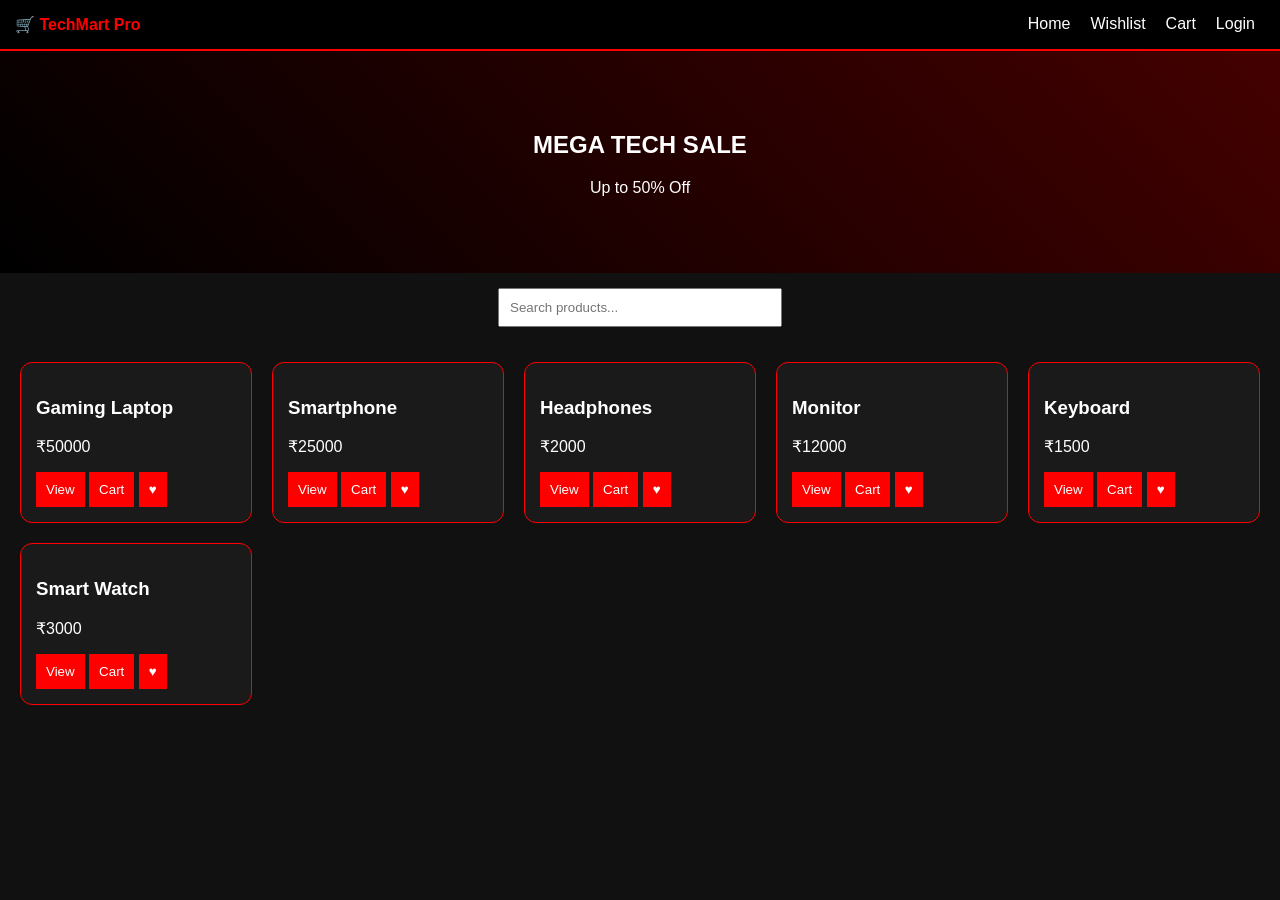
<file: index.html>
<!DOCTYPE html><html><head><meta charset='UTF-8'><meta name='viewport' content='width=device-width,initial-scale=1'><title>TechMart Pro</title><link rel='stylesheet' href='style.css'></head><body>
<header><div class='logo'>🛒 TechMart Pro</div><nav><a href='index.html'>Home</a><a href='wishlist.html'>Wishlist</a><a href='cart.html'>Cart</a><a href='login.html'>Login</a></nav></header>
<section class='hero'><h1>MEGA TECH SALE</h1><p>Up to 50% Off</p></section>
<div class='toolbar'><input id='search' placeholder='Search products...'></div>
<div id='products' class='grid'></div>
<div id='modal' class='modal'><div class='modal-box'><span id='close'>✖</span><div id='details'></div></div></div>
<script src='script.js'></script></body></html>
</file>
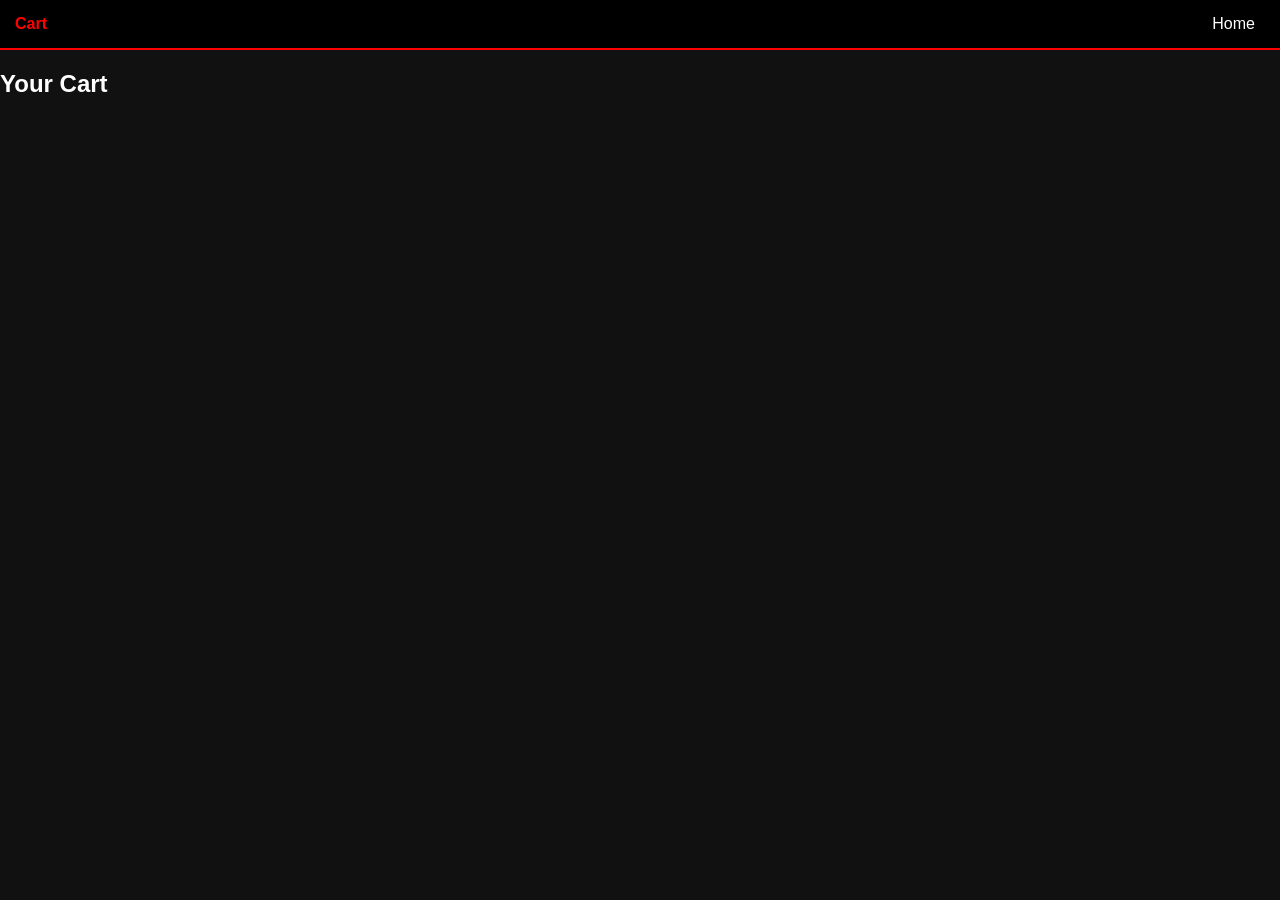
<file: cart.html>
<!DOCTYPE html><html><head><title>Cart</title><link rel='stylesheet' href='style.css'></head><body><header><div class='logo'>Cart</div><a href='index.html'>Home</a></header><div id='cart'></div><script src='cart.js'></script></body></html>
</file>
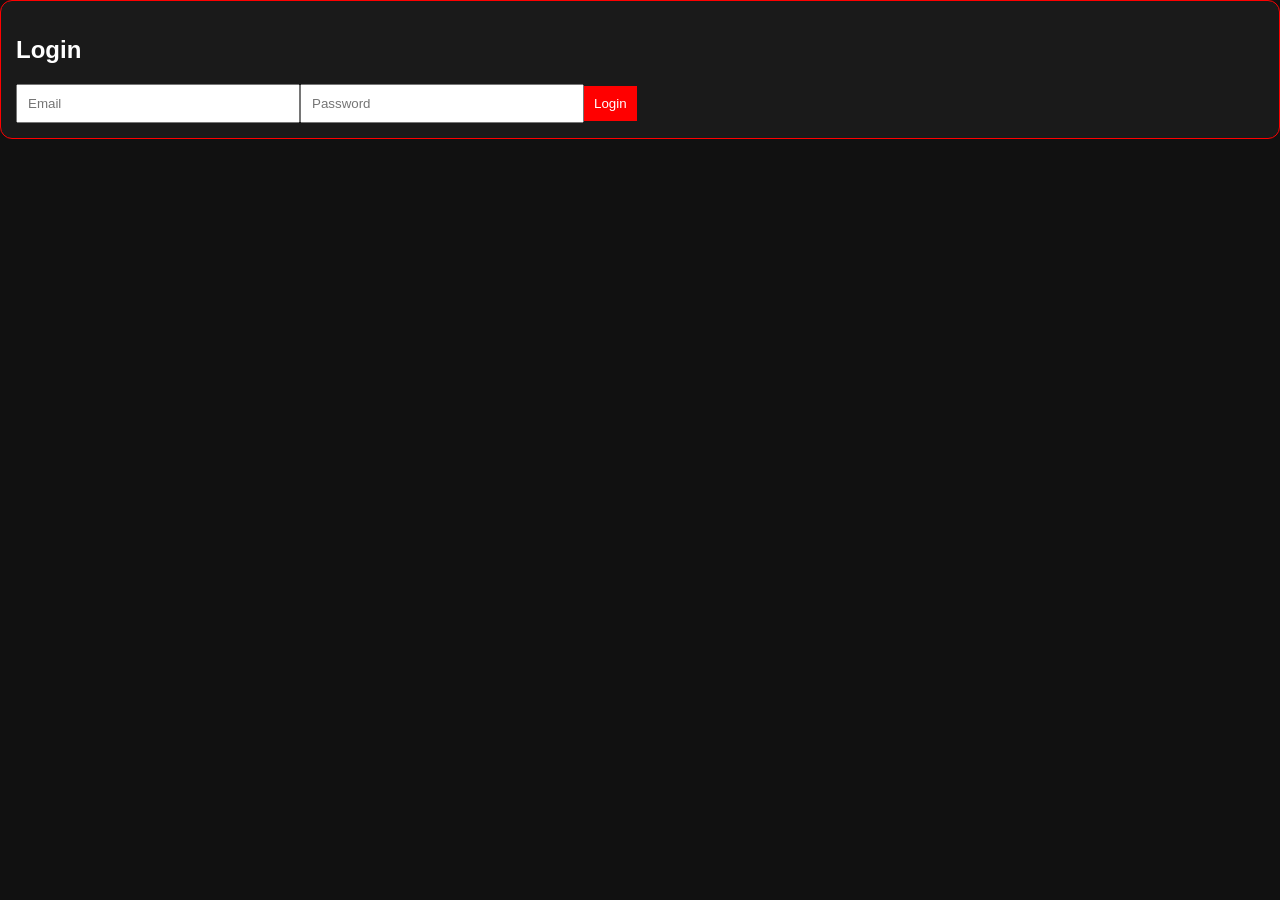
<file: login.html>
<!DOCTYPE html><html><head><title>Login</title><link rel='stylesheet' href='style.css'></head><body><div class='login'><h2>Login</h2><input placeholder='Email'><input type='password' placeholder='Password'><button>Login</button></div></body></html>
</file>
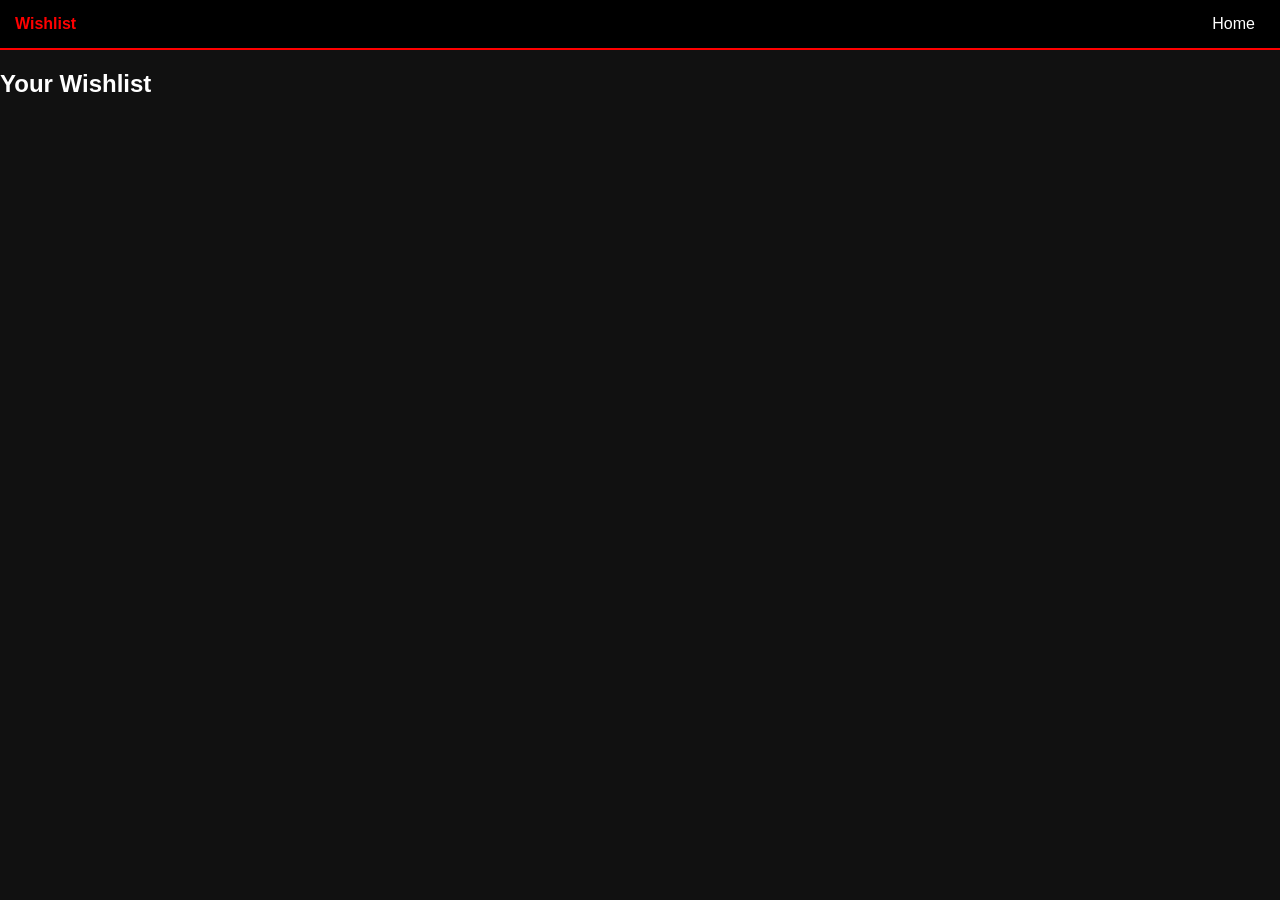
<file: wishlist.html>
<!DOCTYPE html><html><head><title>Wishlist</title><link rel='stylesheet' href='style.css'></head><body><header><div class='logo'>Wishlist</div><a href='index.html'>Home</a></header><div id='wish'></div><script src='wishlist.js'></script></body></html>
</file>
<file: style.css>
body{margin:0;font-family:Arial;background:#111;color:#fff}header{display:flex;justify-content:space-between;padding:15px;background:#000;border-bottom:2px solid red}a{color:white;text-decoration:none;margin:0 10px}.logo{color:red;font-weight:bold}.hero{text-align:center;padding:60px;background:linear-gradient(45deg,#000,#400)}.toolbar{text-align:center;padding:15px}input{padding:10px;width:260px}.grid{display:grid;grid-template-columns:repeat(auto-fit,minmax(220px,1fr));gap:20px;padding:20px}.card,.login,.item{background:#1a1a1a;border:1px solid red;border-radius:12px;padding:15px}.card:hover{box-shadow:0 0 15px red}.btn,button{background:red;color:#fff;border:none;padding:10px;cursor:pointer}.modal{display:none;position:fixed;inset:0;background:rgba(0,0,0,.8)}.modal-box{background:#222;width:320px;margin:10% auto;padding:20px}
</file>
